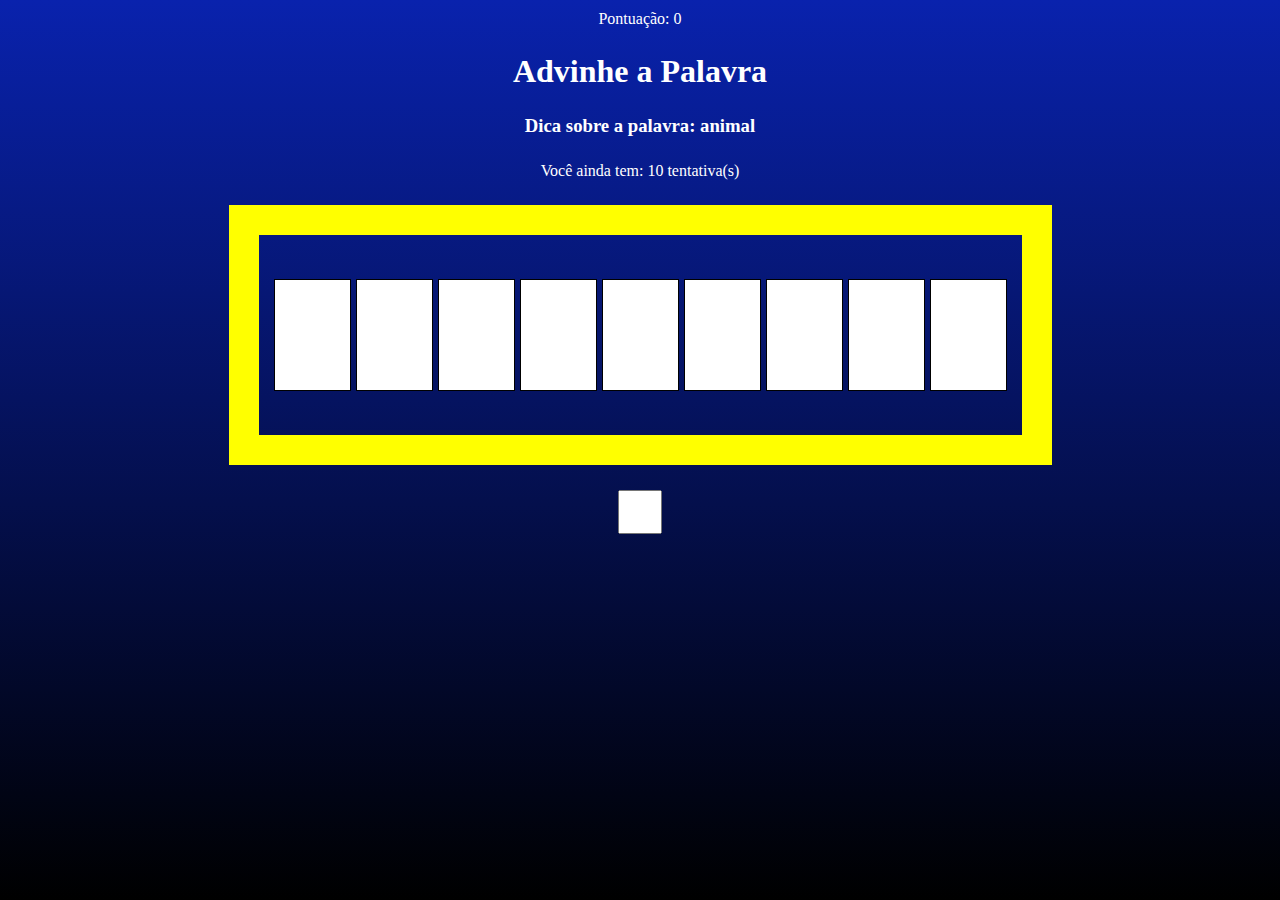
<file: index.html>
<!DOCTYPE html>
<html lang="en">

<head>
    <meta charset="UTF-8">
    <meta name="viewport" content="width=device-width, initial-scale=1.0">
    <title>Document</title>
    <link rel="stylesheet" href="styles/style.css">
</head>

<body id="body">
    <p id="pontos"></p>
    <h1 id="title">Advinhe a Palavra</h1>
    <h3 id="dica"></h3>
    <p id="tentativas"></p>
    <main>
    <section class="container">
    <div id="palavra">

    </div>
</section>
</main>
    <section>
        <form action="" id="form">
            <input type="text" name="" id="jogada">
        </form>
        
    </section>
    
    <div id="letras-erradas">

    </div>
    
<script src="scripts/script.js"></script>
</body>

</html>
</file>
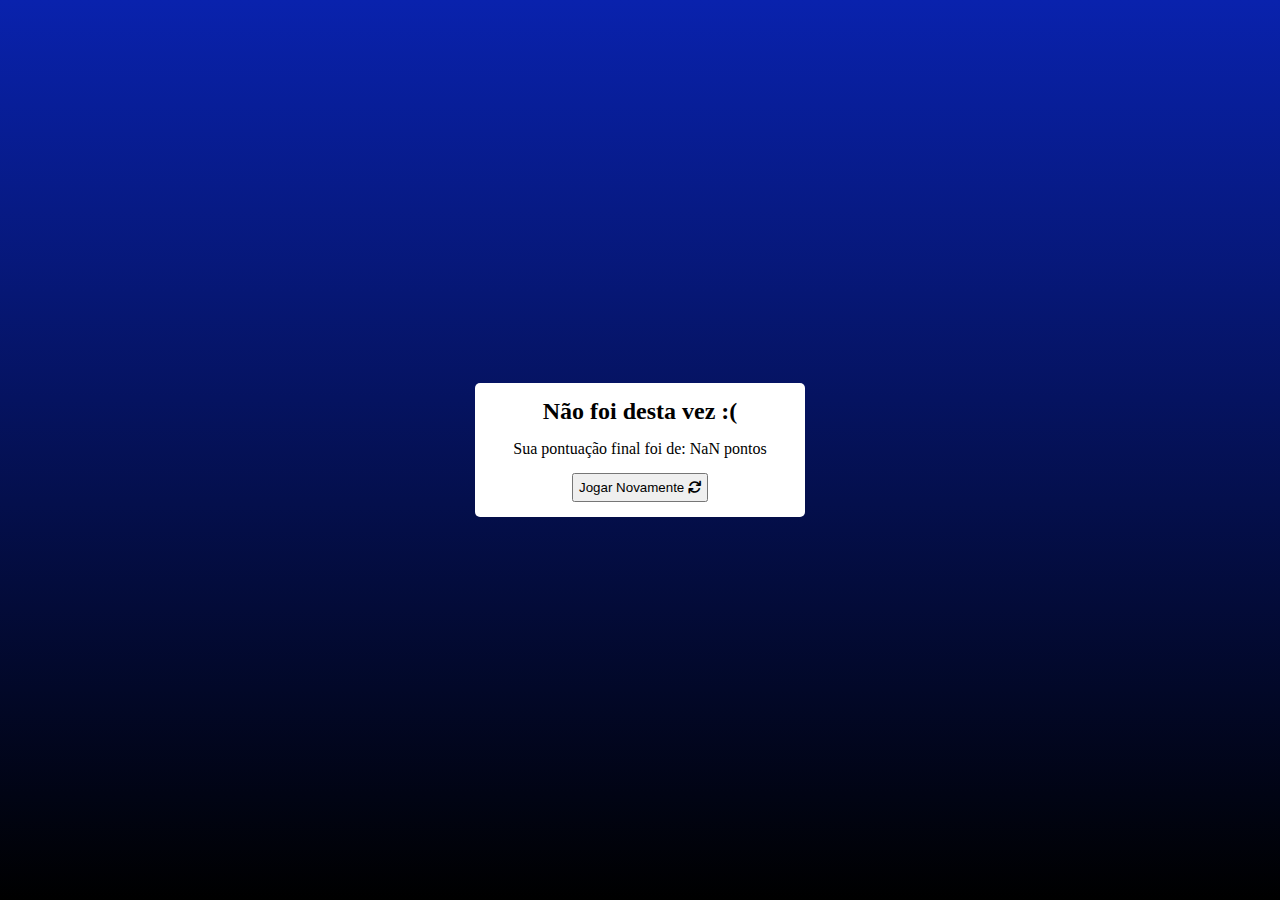
<file: score.html>
<!DOCTYPE html>
<html lang="en">
<head>
    <meta charset="UTF-8">
    <meta name="viewport" content="width=device-width, initial-scale=1.0">
    <title>Document</title>
    <link rel="stylesheet" href="https://cdnjs.cloudflare.com/ajax/libs/font-awesome/6.0.0/css/all.min.css" />
    <style>
        * {
            margin: 0;
            padding: 0;
        }

        body {
            background-image: linear-gradient(to bottom,#0922AD, black);
            background-size: cover;
            height: 100vh;
            display: flex;
            justify-content: center;
            align-items: center;
        }

        div#informacoes {
            width: 300px;
            background-color: white;
            padding: 15px;
            border-radius: 5px;
            display: flex;
            justify-content: center;
            align-items: center;
            flex-direction: column;
            gap: 15px;
        }

        div#informacoes > button {
            padding: 5px;
            cursor: pointer;
        }

        
    </style>
</head>
<body>
    <div id="informacoes">
        <h2 id="titulo"></h2>
        <p id="resultado"></p>
        <button id="play_again">Jogar Novamente <i class="fas fa-refresh"></i></button>
    </div>
    <script>
        let titulo = document.getElementById("titulo");
        let play_again = document.getElementById("play_again");
        let resultado = document.getElementById("resultado")
        let pontuacao = window.location.search;
        let pontos = Number.parseInt(pontuacao.substring(1,pontuacao.length));
        
        play_again.addEventListener("click", () => {
          window.location.href = "index.html";
        })

        if (pontos > 0) {
         titulo.textContent = "Parabéns!"
        }
        else {
        titulo.textContent = "Não foi desta vez :("
        }

        resultado.textContent = "Sua pontuação final foi de: " + pontos + " pontos"
    </script>
</body>
</html>
</file>
<file: styles/style.css>
* {
    margin: 0;
    padding: 0;
}
body {
    background-image: linear-gradient(to bottom,#0922AD, black);
    background-size: cover;
    height: 100vh;
    display: flex;
    justify-content: flex-start;
    align-items: center;
    flex-direction: column;
    color: white;
    gap: 25px;
}

#pontos{
margin-top: 10px;
}


main > .container {
width: auto;
padding: 0px 15px 0px 15px;
height: 200px;
border: 30px solid yellow;
display: flex;
justify-content: center;
align-items: center;
}

main > .container > #palavra {
display: flex;
justify-content: center;
align-items: center;
gap: 5px;
}

main > .container > #palavra > .letra {
background-color: white;
border: 1px solid black;
height: 100px;
width: 65px;
padding: 5px;
color: black;
text-align: center;
font-size: 60px;
line-height: 100px;
}

section {
display: flex;
justify-content: center;
align-items: center;
gap: 10px;
}

section > form > input {
width: 40px;
height: 40px;
text-align: center;
font-size: 30px;
}

section > button {
background-color: #0922AD;
color: white;
font-size: 20px;
width: 150px;
border-radius: 6px;
padding: 5px;
height: auto;
}

#letras-erradas {
font-size: 20px;
}

@media (min-width: 1500px) {
    #pontos {
        margin-top: 50px;
    }

    #letras-erradas {
        font-size: 25px;
    }
}

@media (max-width: 994px) {
    main > .container {
        border: 20px solid yellow;
        height: 170px;
    }

    main > .container > #palavra > .letra {
        width: 50px;
        height: 70px;
        font-size: 45px;
        line-height: 72px;
    }
}

@media (max-width: 805px) {
    main > .container {
        border: 15px solid yellow;
        padding: 0px 10px 0px 10px;
        height: 140px;
    }

    main > .container > #palavra > .letra {
      width: 40px;
      padding: 5px;
    }
}

@media (max-width: 550px) {
    main > .container {
        padding: 0px 5px 0px 5px;
    }

    main > .container > #palavra > .letra {
        width: 30px;
        padding: 5px;
        height: 55px;
        line-height: 60px;
        font-size: 35px;
      }
}
</file>
